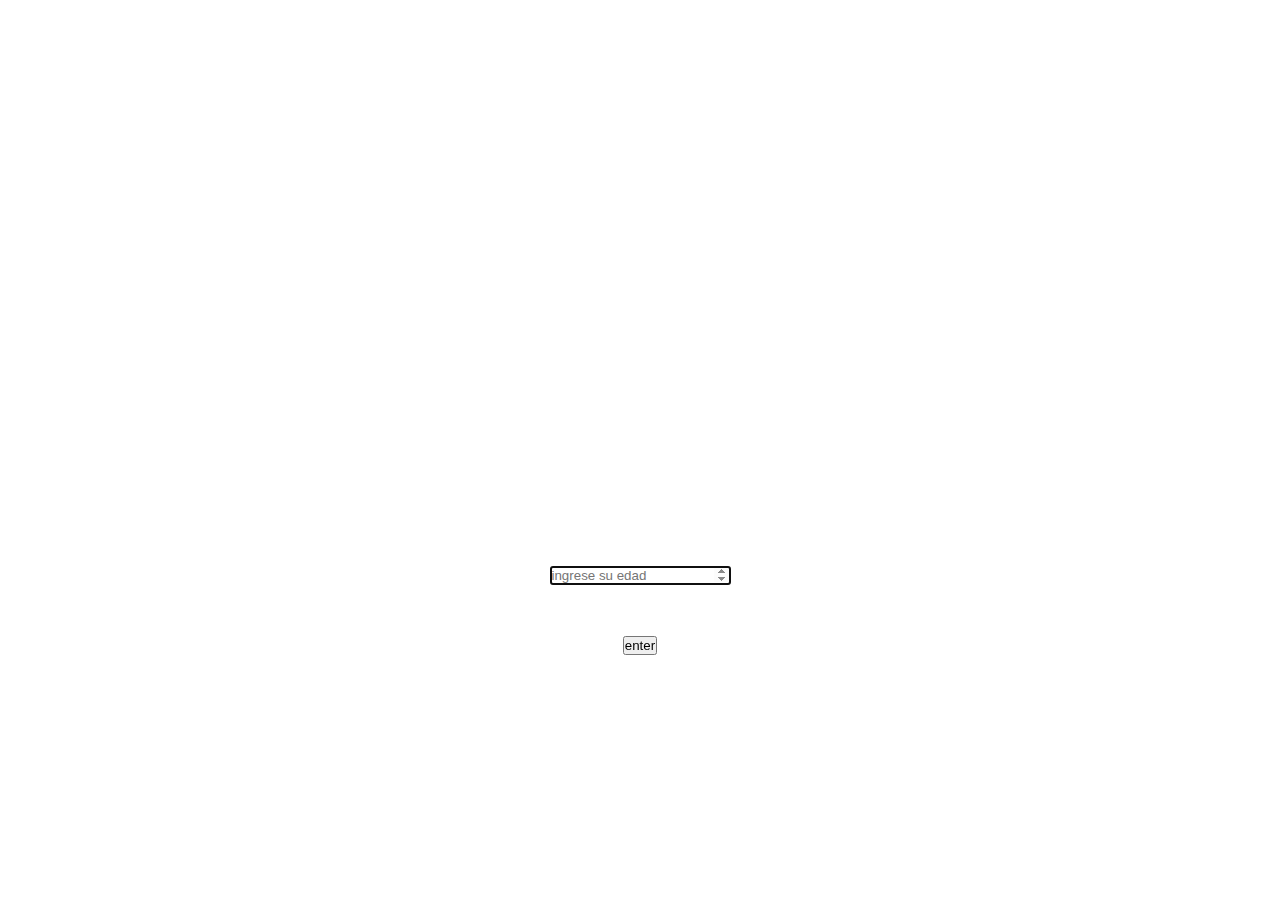
<file: dom eventos/index.html>
<!DOCTYPE html>
<html>
    <head>
        <title>DOM Eventos</title>
        <link rel="stylesheet" type="text/css" href="style.css">
        <script src="main.js"></script>
    </head>
    <body>
        <div class="cartel"></div>
        <input class="input" type="number" placeholder="ingrese su edad">
        <button type="button" class="boton">enter</button>
    </body>
</html>
</file>
<file: dom eventos/style.css>
*{
    margin: 0;
    padding: 0;
}
body {
    height: 100vh;
    width: 100vw;
    display: flex;
    flex-direction: column;
    justify-content: center;
    align-items: center;
}
.cartel {
    width: 50%;
    height: 30%;
    display: flex;
    justify-content: center;
    align-items: center;
    font-family: Arial, Helvetica, sans-serif;
    visibility: hidden;
}
.input {
    margin-top: 4%;
    margin-bottom: 4%;
}
</file>
